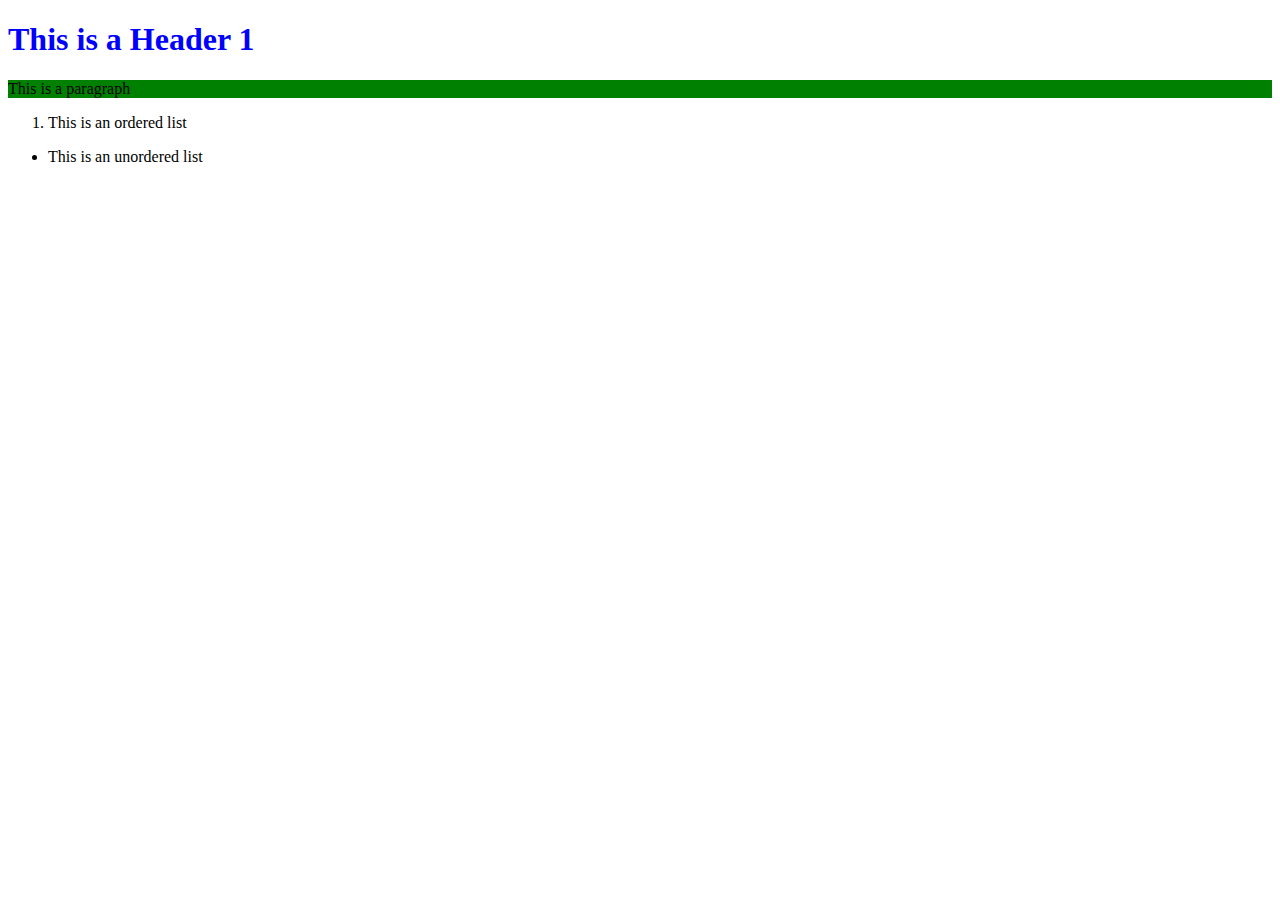
<file: Assignments/Assignment 3 Solution/index.html>
<!DOCTYPE html>
<html lang="en">
<head>
    <meta charset="UTF-8">
    <meta name="viewport" content="width=device-width, initial-scale=1.0">
    <!-- This is where you link the CSS file -->
    <link rel="stylesheet" href="style.css">
    <title>Document</title>
</head>
<body>
    <!-- Your Content Goes Here!!! -->
    <h1>This is a Header 1</h1>
    <p>This is a paragraph</p>
    <ol>
        <li>This is an ordered list</li>
    </ol>
    <ul>
        <li>This is an unordered list</li>
    </ul>
</body>
</html>
</file>
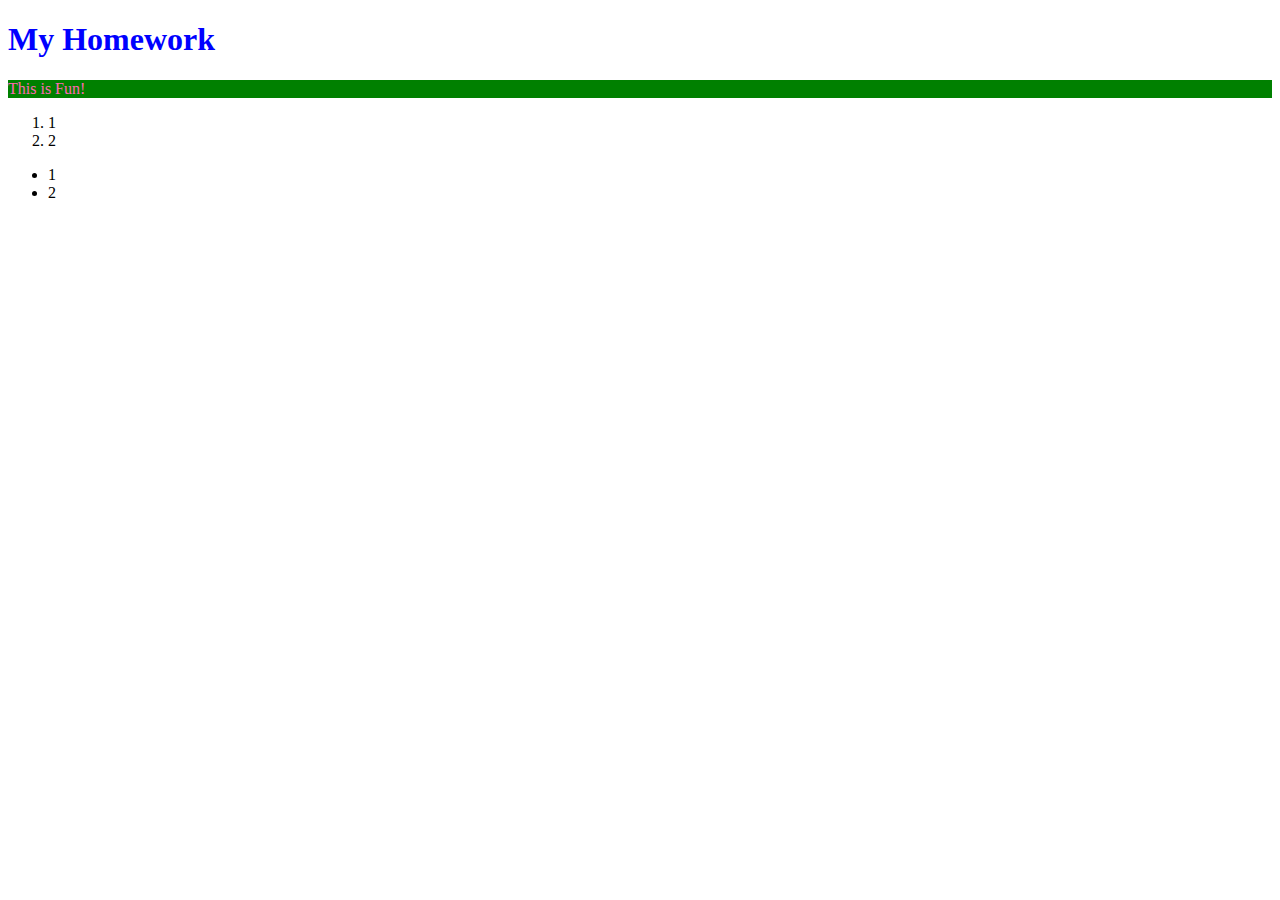
<file: Assignments/Assignment 3/index.html>
<!DOCTYPE html>
<html lang="en">
<head>
    <meta charset="UTF-8">
    <meta name="viewport" content="width=device-width, initial-scale=1.0">
    <link rel="stylesheet" href="style.css">
    <title>Assignment 3</title>
</head>
<body>
    <h1>My Homework</h1>
    <p>This is Fun!</p>

    <ol>
        <li>1</li>
        <li>2</li>
    </ol>
    <ul>
        <li>1</li>
        <li>2</li>
    </ul>

</body>
</html>
</file>
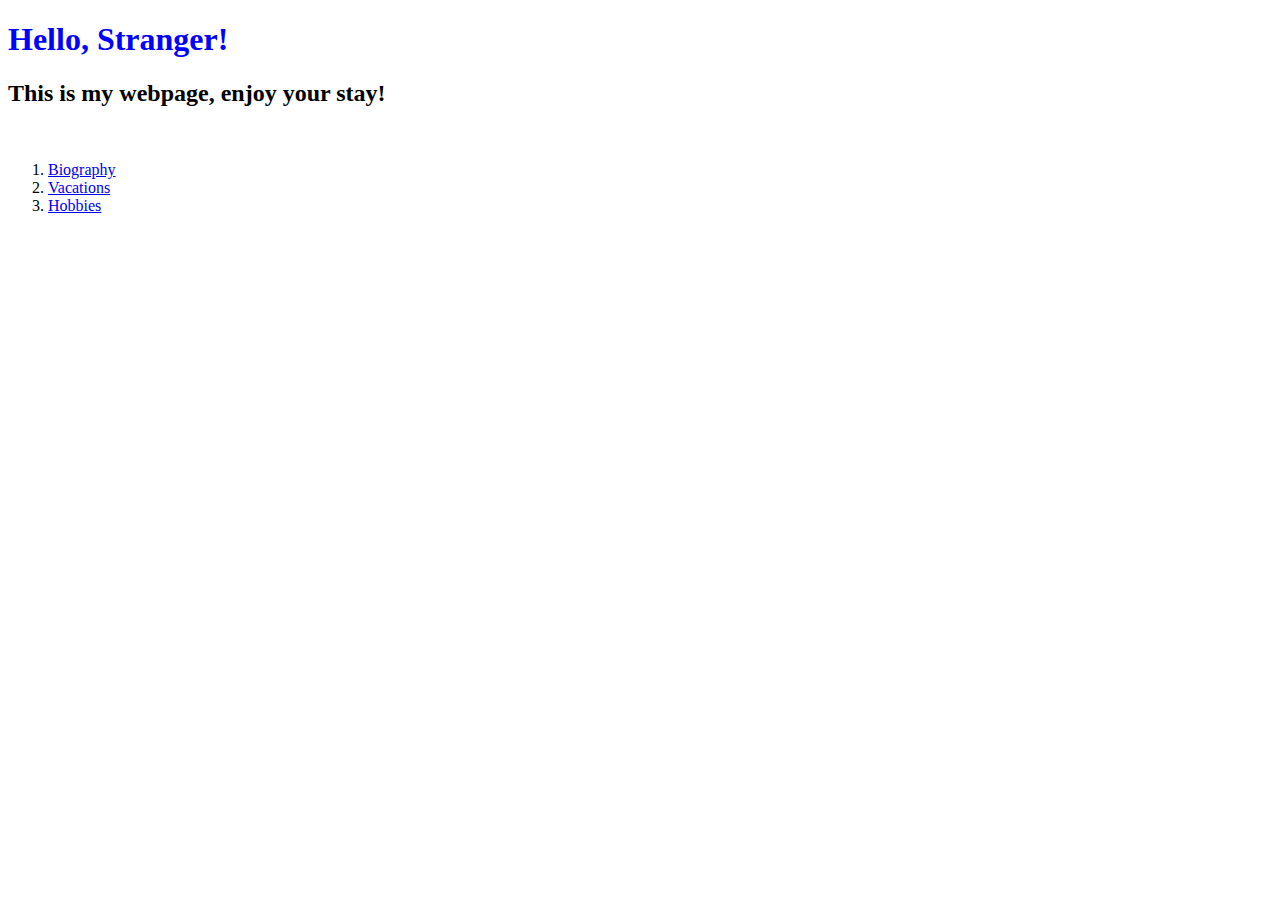
<file: LobueProject/templates/index.html>
<!DOCTYPE html>
<html>
	<head>
		<meta charset="UTF-8">
    	<meta name="viewport" content="width=device-width, initial-scale=1.0">
		<link rel="stylesheet" href="style.css">
		<title>LoBue | Home</title>
	</head>
	<body>
		<h1>Hello, Stranger!</h1>	
		<h2>This is my webpage, enjoy your stay!</h2>

		</br>
		<ol>
		<li><a href="/biography">Biography</a></li>
		<li><a href="/vacations">Vacations</a></li>
		<li><a href="/hobbies">Hobbies</a></li>
	</ol>

	
		
	</body>
</html>
</file>
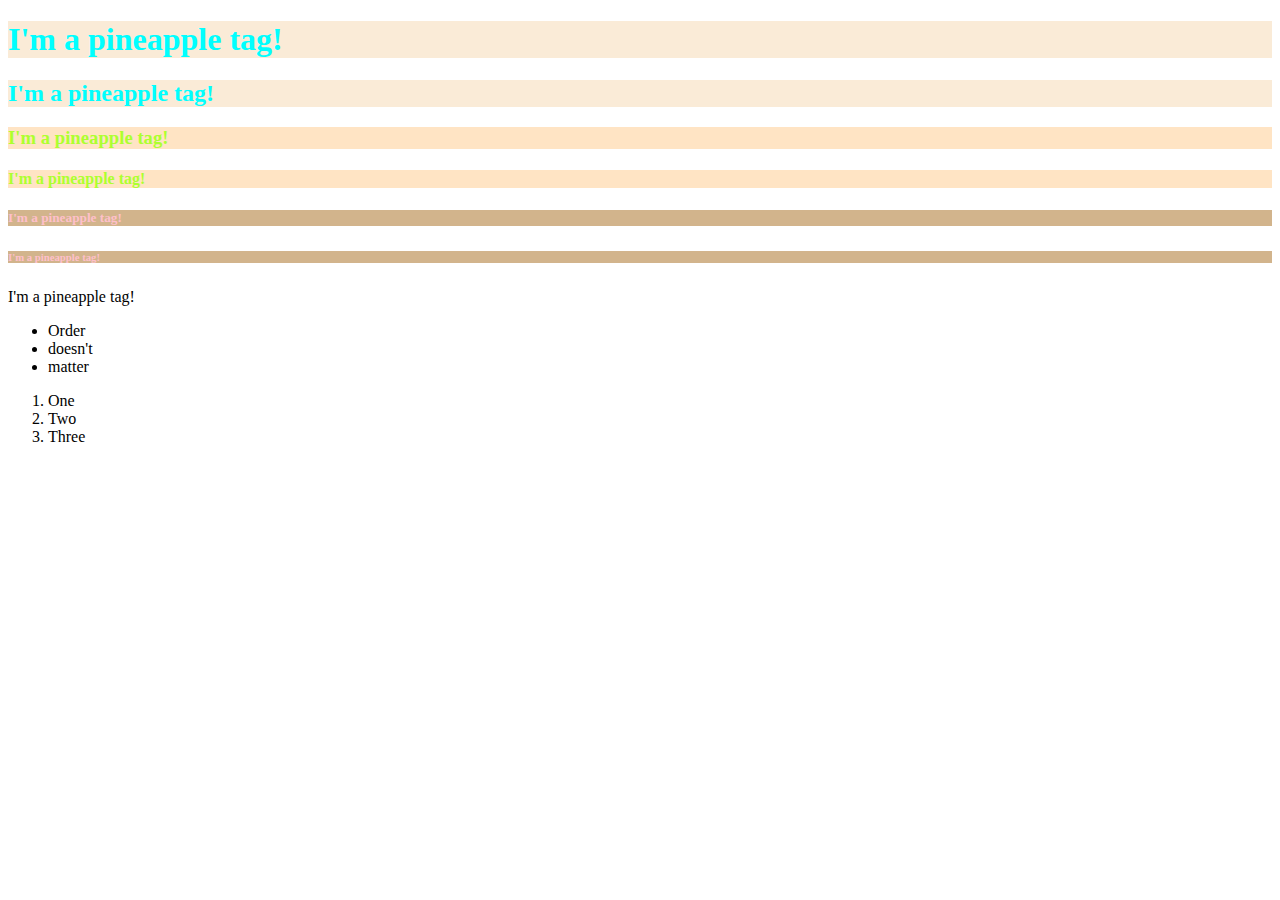
<file: QuickDemos/WebDemo/index.html>
<!DOCTYPE html>
<html lang="en">
<head>
    <meta charset="UTF-8">
    <meta http-equiv="X-UA-Compatible" content="IE=edge">
    <meta name="viewport" content="width=device-width, initial-scale=1.0">
    <link rel="stylesheet" href="style.css">
    <title>Document</title>
</head>
<body>
    <h1>I'm a pineapple tag!</h1>
    <h2>I'm a pineapple tag!</h2>
    <h3>I'm a pineapple tag!</h3>
    <h4>I'm a pineapple tag!</h4>
    <h5>I'm a pineapple tag!</h5>
    <h6>I'm a pineapple tag!</h6>
    
    <p>I'm a pineapple tag!</p>

    <ul>
        <li>Order</li>
        <li>doesn't</li>
        <li>matter</li>
    </ul>

    <ol>
        <li>One</li>
        <li>Two</li>
        <li>Three</li>
    </ol>

    
</body>
</html>
</file>
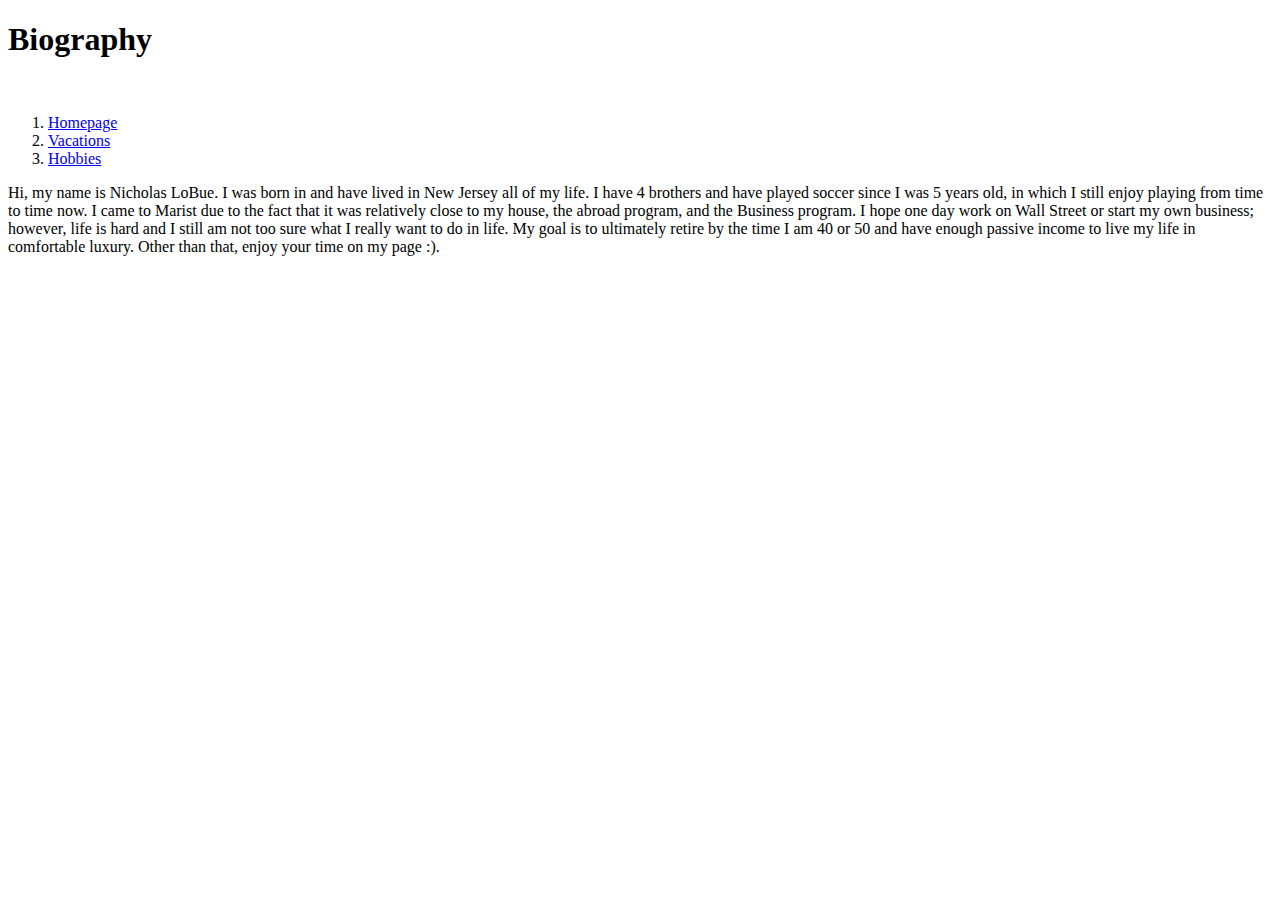
<file: LobueProject/templates/biography.html>
<!DOCTYPE html>
<html>
	<head>
		<title>LoBue | Biography</title>
	</head>
	<body>
		<h1>Biography</h1>
		</br>
		<ol>
		<li><a href="/">Homepage</a></li>
		<li><a href="/vacations">Vacations</a></li>
		<li><a href="/hobbies">Hobbies</a></li>
	</ol>

		<p>Hi, my name is Nicholas LoBue. I was born in and have lived in New Jersey all of my life. I have 4 brothers and have played soccer since I was 5 years old, in which I still enjoy playing from time to time now. I came to Marist due to the fact that it was relatively close to my house, the abroad program, and the Business program. I hope one day work on Wall Street or start my own business; however, life is hard and I still am not too sure what I really want to do in life. My goal is to ultimately retire by the time I am 40 or 50 and have enough passive income to live my life in comfortable luxury. Other than that, enjoy your time on my page :).</p>
	</body>
</html>
</file>
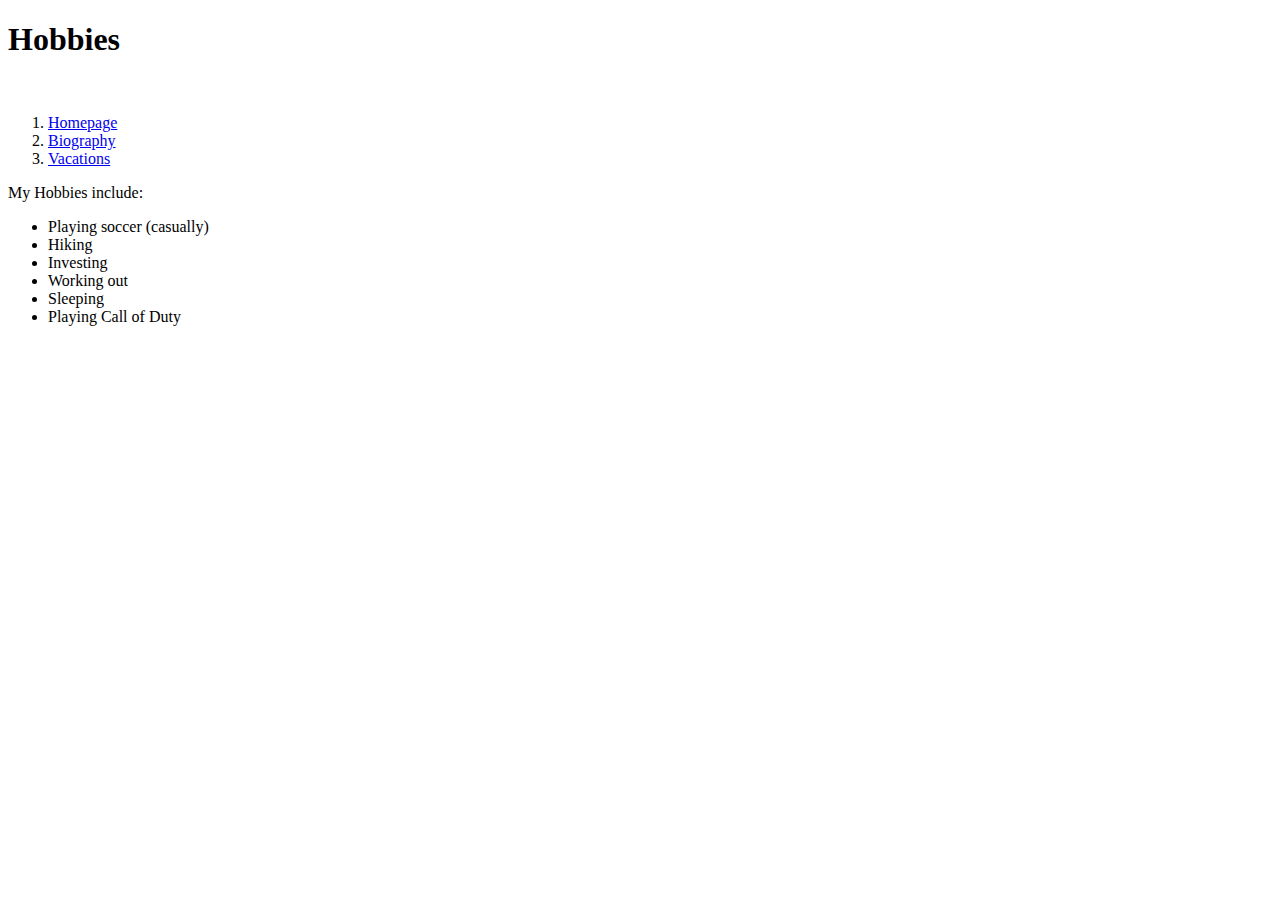
<file: LobueProject/templates/hobbies.html>
<!DOCTYPE html>
<html>
	<head>
		<title>LoBue | Hobbies</title>
	</head>
	<body>
		<h1>Hobbies</h1>		
		</br>
		<ol>
		<li><a href="/">Homepage</a></li>
        <li><a href="/biography">Biography</a></li>
		<li><a href="/vacations">Vacations</a></li>
	</ol>
		<p>My Hobbies include: </p>
		<ul>
			<li>Playing soccer (casually)</li>
			<li>Hiking</li> 
			<li>Investing</li> 
			<li>Working out</li>
			<li>Sleeping</li>
			<li>Playing Call of Duty</li>
		</ul>
			
	</body>
</html>
</file>
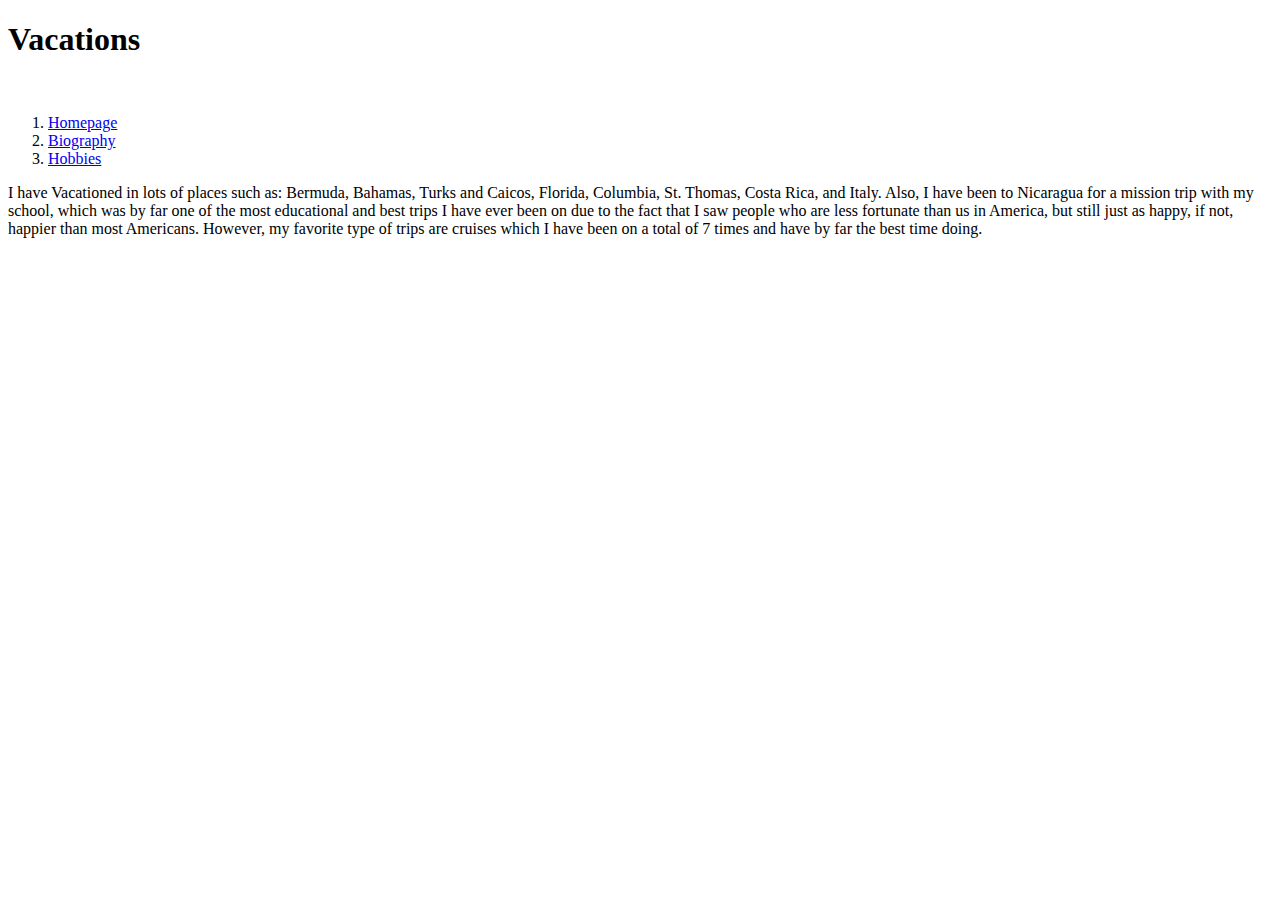
<file: LobueProject/templates/vacations.html>
<!DOCTYPE html>
<html>
	<head>
		<title>LoBue | Vacations</title>
	</head>
	<body>
		<h1>Vacations</h1>		
		</br>
		<ol>
		<li><a href="/">Homepage</a></li>
		<li><a href="/biography">Biography</a></li>
        <li><a href="/hobbies">Hobbies</a></li>
	</ol>
	</body>
	<p>I have Vacationed in lots of places such as: Bermuda, Bahamas, Turks and Caicos, Florida, Columbia, St. Thomas, Costa Rica, and Italy. Also, I have been to Nicaragua for a mission trip with my school, which was by far one of the most educational and best trips I have ever been on due to the fact that I saw people who are less fortunate than us in America, but still just as happy, if not, happier than most Americans. However, my favorite type of trips are cruises which I have been on a total of 7 times and have by far the best time doing. </p>
</html>
</file>
<file: Assignments/Assignment 3 Solution/style.css>
h1 {
    color: blue;
}

p {
    background-color: green;
}
</file>
<file: Assignments/Assignment 3/style.css>
h1{
    color:blue
}
p{
    background-color: green;
    color: hotpink;
}
</file>
<file: LobueProject/templates/style.css>
h1{
    color:blue
}
p{
    background-color: green;
    color: hotpink;
}
</file>
<file: QuickDemos/WebDemo/style.css>
h1, h2 {
    color:aqua;
    background-color: antiquewhite;
}

h3, h4 {
    color:greenyellow;
    background-color: bisque;
}

h5, h6 {
    color:pink;
    background-color: tan;
}
</file>
